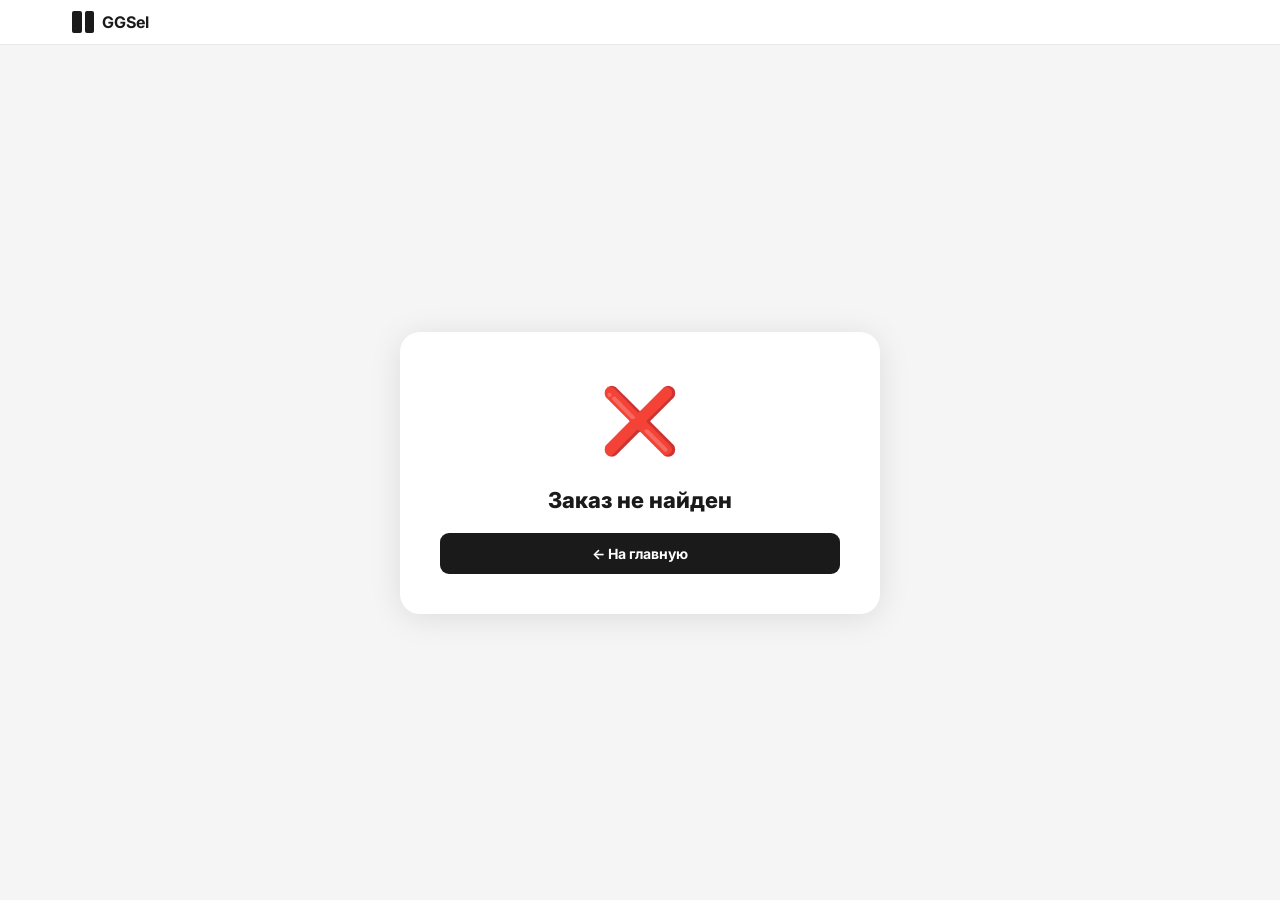
<file: public/order-status.html>
<!DOCTYPE html>
<html lang="ru">
<head>
  <meta charset="UTF-8">
  <meta name="viewport" content="width=device-width, initial-scale=1.0">
  <title>Статус заказа — GGSel</title>
  <link rel="preconnect" href="https://fonts.googleapis.com">
  <link href="https://fonts.googleapis.com/css2?family=Inter:wght@400;500;600;700;800&display=swap" rel="stylesheet">
  <link rel="stylesheet" href="css/style.css">
  <style>
    body { display: flex; flex-direction: column; min-height: 100vh; }
    .status-page { flex: 1; display: flex; align-items: center; justify-content: center; padding: 40px 16px; }
    .status-card {
      background: #fff; border-radius: 20px;
      padding: 40px; width: 100%; max-width: 480px;
      box-shadow: 0 4px 32px rgba(0,0,0,0.10);
      text-align: center;
    }
    .status-icon { font-size: 64px; margin-bottom: 16px; display: block; }
    .status-title { font-size: 22px; font-weight: 800; margin-bottom: 8px; }
    .status-subtitle { color: #9B9B9B; font-size: 14px; margin-bottom: 28px; }
    .order-id { font-size: 12px; color: #C4C4C4; margin-bottom: 24px; }
    .key-box {
      background: #F5FFF8; border: 2px dashed #25C244;
      border-radius: 12px; padding: 18px 24px; margin: 20px 0;
    }
    .key-label { font-size: 11px; color: #9B9B9B; text-transform: uppercase; letter-spacing: 1px; margin-bottom: 8px; }
    .key-value { font-size: 22px; font-weight: 800; letter-spacing: 4px; color: #1A1A1A; font-family: monospace; }
    .key-copy {
      margin-top: 12px; font-size: 13px; color: #25C244;
      cursor: pointer; font-weight: 600;
    }
    .key-copy:hover { opacity: 0.8; }
    .status-badge {
      display: inline-block; padding: 5px 14px; border-radius: 20px;
      font-size: 12px; font-weight: 700; margin-bottom: 16px;
    }
    .badge-created   { background:#EEF2FF; color:#4F46E5; }
    .badge-paid      { background:#FFF7E6; color:#D97706; }
    .badge-delivering{ background:#E6F4FF; color:#0284C7; }
    .badge-delivered { background:#ECFDF5; color:#059669; }
    .badge-failed    { background:#FEF2F2; color:#DC2626; }
    .badge-out_of_stock { background:#FFF7ED; color:#EA580C; }
    .badge-delivery_failed { background:#FEF2F2; color:#DC2626; }
    .spinner {
      width: 48px; height: 48px; border: 4px solid #E8E8E8;
      border-top-color: #1A1A1A; border-radius: 50%;
      animation: spin 0.8s linear infinite; margin: 0 auto 20px;
    }
    @keyframes spin { to { transform: rotate(360deg); } }
    .simulate-btns { display: flex; gap: 10px; margin-top: 24px; }
    .btn-success { flex: 1; padding: 11px; background: #25C244; color: #fff; border: none; border-radius: 9px; font-size: 14px; font-weight: 600; cursor: pointer; }
    .btn-fail    { flex: 1; padding: 11px; background: #fff; color: #DC2626; border: 1.5px solid #DC2626; border-radius: 9px; font-size: 14px; font-weight: 600; cursor: pointer; }
    .btn-home    { display: block; width: 100%; padding: 12px; background: #1A1A1A; color: #fff; border: none; border-radius: 9px; font-size: 14px; font-weight: 700; cursor: pointer; margin-top: 16px; }
    .simulate-hint { font-size: 11px; color: #C4C4C4; margin-bottom: 8px; }
  </style>
</head>
<body>

<header class="header">
  <div class="container">
    <div class="header-inner">
      <a href="/" class="header-logo">
        <div class="logo-icon"><span></span><span></span></div>
        <span class="logo-text">GGSel</span>
      </a>
    </div>
  </div>
</header>

<div class="status-page">
  <div class="status-card" id="statusCard">
    <div class="spinner"></div>
    <div class="status-title">Загрузка...</div>
  </div>
</div>

<script>
const params = new URLSearchParams(location.search);
const orderId = params.get('id');

const STATUS_META = {
  created:          { icon:'🛒', title:'Заказ создан',          sub:'Ожидаем оплату',                badge:'badge-created' },
  paid:             { icon:'✅', title:'Оплата получена',        sub:'Готовим ваш товар...',           badge:'badge-paid' },
  delivering:       { icon:'⚡', title:'Выдаём товар',           sub:'Получаем код у поставщика...',   badge:'badge-delivering' },
  delivered:        { icon:'🎉', title:'Готово!',                sub:'Ваш код ниже. Приятной игры!',   badge:'badge-delivered' },
  payment_failed:   { icon:'❌', title:'Оплата не прошла',       sub:'Попробуйте снова',               badge:'badge-failed' },
  out_of_stock:     { icon:'⚠️', title:'Нет в наличии',          sub:'Оплата прошла, но ключи закончились. Мы уведомим вас при пополнении.', badge:'badge-out_of_stock' },
  delivery_failed:  { icon:'⚠️', title:'Ошибка выдачи',          sub:'Технические проблемы. Обратитесь в поддержку.', badge:'badge-delivery_failed' },
};

function render(order) {
  const meta = STATUS_META[order.status] || STATUS_META.created;
  const isFinal = ['delivered','payment_failed'].includes(order.status);
  const isPending = ['created','paid','delivering'].includes(order.status);

  let html = `
    <span class="status-icon">${meta.icon}</span>
    <span class="status-badge ${meta.badge}">${order.status.replace('_',' ').toUpperCase()}</span>
    <div class="status-title">${meta.title}</div>
    <div class="status-subtitle">${meta.sub}</div>
    <div class="order-id">Заказ #${order.id} · ${order.sku}</div>
  `;

  if (order.status === 'delivered' && order.key_code) {
    html += `
      <div class="key-box">
        <div class="key-label">Ваш ключ активации</div>
        <div class="key-value" id="keyValue">${order.key_code}</div>
        <div class="key-copy" onclick="copyKey()">📋 Скопировать</div>
      </div>`;
  }

  if (isPending) {
    html += `
      <div class="simulate-hint">Эмуляция платежа (тестовый режим)</div>
      <div class="simulate-btns">
        <button class="btn-success" onclick="pay('paid')">✅ Оплата прошла</button>
        <button class="btn-fail"    onclick="pay('failed')">❌ Отклонить</button>
      </div>`;
  }

  html += `<button class="btn-home" onclick="location.href='/'">← На главную</button>`;
  document.getElementById('statusCard').innerHTML = html;
}

function copyKey() {
  const key = document.getElementById('keyValue')?.textContent;
  if (key) {
    navigator.clipboard.writeText(key).then(() => {
      document.querySelector('.key-copy').textContent = '✅ Скопировано!';
      setTimeout(() => document.querySelector('.key-copy').textContent = '📋 Скопировать', 2000);
    });
  }
}

let pollTimer;
async function poll() {
  try {
    const res = await fetch(`/api/orders/${orderId}`);
    const order = await res.json();
    render(order);
    if (['delivered','payment_failed','out_of_stock','delivery_failed'].includes(order.status)) {
      clearInterval(pollTimer);
    }
  } catch(e) {
    document.getElementById('statusCard').innerHTML = `<span class="status-icon">❌</span><div class="status-title">Ошибка</div><div class="status-subtitle">Не удалось загрузить заказ</div><button class="btn-home" onclick="location.href='/'">← На главную</button>`;
  }
}

let paying = false;
async function pay(status) {
  if (paying) return;
  paying = true;
  const evtId = 'evt_' + Math.random().toString(36).substr(2,9);
  await fetch('/api/webhook/payment', {
    method: 'POST',
    headers: { 'Content-Type': 'application/json' },
    body: JSON.stringify({
      event_id: evtId,
      order_id: orderId,
      status,
      amount: 0,
      currency: 'RUB',
      created_at: new Date().toISOString()
    })
  });
  paying = false;
}

if (!orderId) {
  document.getElementById('statusCard').innerHTML = '<span class="status-icon">❌</span><div class="status-title">Заказ не найден</div><button class="btn-home" onclick="location.href=\'/\'">← На главную</button>';
} else {
  poll();
  pollTimer = setInterval(poll, 2000);
}
</script>
</body>
</html>
</file>
<file: public/css/style.css>
/* ===================== RESET & VARIABLES ===================== */
*, *::before, *::after { box-sizing: border-box; margin: 0; padding: 0; }

:root {
  --bg-page:    #EBEBEB;
  --bg-white:   #FFFFFF;
  --text-dark:  #1A1A1A;
  --text-gray:  #9B9B9B;
  --text-light: #C4C4C4;
  --green:      #25C244;
  --green-bg:   #EAF7ED;
  --border:     #E8E8E8;
  --btn-dark:   #1A1A1A;
  --radius-sm:  6px;
  --radius-md:  12px;
  --radius-lg:  16px;
  --shadow:     0 2px 8px rgba(0,0,0,0.08);
  --shadow-hover: 0 8px 24px rgba(0,0,0,0.14);
  --transition: 0.2s ease;
}

body {
  font-family: 'Inter', -apple-system, BlinkMacSystemFont, sans-serif;
  background: #F5F5F5;
  color: var(--text-dark);
  font-size: 14px;
  line-height: 1.5;
}

a { text-decoration: none; color: inherit; }
button { cursor: pointer; border: none; background: none; font-family: inherit; }
input { font-family: inherit; }

/* ===================== LAYOUT ===================== */
.container { width: 100%; max-width: 1200px; margin: 0 auto; padding: 0 32px; background: var(--bg-white); }

/* ===================== HEADER ===================== */
.header {
  position: sticky; top: 0; z-index: 100;
  background: var(--bg-white);
  border-bottom: 1px solid var(--border);
}

.header-inner {
  display: flex; align-items: center; gap: 12px;
  padding: 10px 0;
}

.header-logo {
  display: flex; align-items: center; gap: 8px;
  margin-right: 4px; flex-shrink: 0;
}
.logo-icon {
  display: grid; grid-template-columns: 1fr 1fr;
  gap: 3px; width: 22px; height: 22px;
}
.logo-icon span {
  background: var(--text-dark);
  border-radius: 2px; display: block;
}
.logo-text { font-weight: 700; font-size: 16px; }

.catalog-btn {
  display: flex; align-items: center; gap: 7px;
  background: var(--btn-dark); color: #fff;
  padding: 9px 16px; border-radius: 10px;
  font-size: 14px; font-weight: 500; flex-shrink: 0;
  transition: background var(--transition), transform var(--transition);
}
.catalog-btn:hover { background: #333; }
.catalog-btn.active { background: #333; }

.search-bar {
  flex: 1; display: flex; align-items: center; gap: 8px;
  background: var(--bg-white); border: 1.5px solid var(--border);
  border-radius: 10px; padding: 8px 12px;
  transition: border-color var(--transition), box-shadow var(--transition);
}
.search-bar:focus-within {
  border-color: #bbb; box-shadow: 0 0 0 3px rgba(0,0,0,0.05);
}
.search-bar svg { color: var(--text-light); flex-shrink: 0; }
.search-bar input {
  flex: 1; border: none; outline: none; font-size: 14px;
  color: var(--text-dark); background: transparent;
}
.search-bar input::placeholder { color: var(--text-light); }
.search-submit {
  display: flex; align-items: center; justify-content: center;
  color: var(--text-gray);
  transition: color var(--transition);
}
.search-submit:hover { color: var(--text-dark); }

.header-user {
  display: flex; align-items: center; justify-content: center;
  width: 38px; height: 38px; border-radius: 50%;
  background: var(--bg-white); border: 1.5px solid var(--border);
  color: var(--text-gray); flex-shrink: 0;
  transition: border-color var(--transition), color var(--transition);
}
.header-user:hover { border-color: #aaa; color: var(--text-dark); }

/* ===================== CATALOG DROPDOWN ===================== */
.catalog-dropdown {
  display: none;
  background: var(--bg-white);
  border-top: 1px solid var(--border);
  border-bottom: 1px solid var(--border);
  box-shadow: 0 8px 24px rgba(0,0,0,0.10);
}
.catalog-dropdown.open { display: block; }

.dropdown-inner { display: flex; gap: 0; padding: 24px 0; }

.dropdown-left {
  width: 220px; flex-shrink: 0;
  border-right: 1px solid var(--border);
  padding-right: 20px; display: flex; flex-direction: column; gap: 2px;
}
.dropdown-category {
  display: flex; align-items: center; justify-content: space-between;
  padding: 9px 12px; border-radius: var(--radius-sm);
  font-size: 14px; color: var(--text-dark);
  transition: background var(--transition);
}
.dropdown-category:hover, .dropdown-category.active {
  background: var(--bg-page);
}
.dropdown-category svg { color: var(--text-light); flex-shrink: 0; }

.dropdown-right {
  flex: 1; padding-left: 24px;
  display: flex; flex-wrap: wrap; gap: 32px;
}
.dropdown-col h4 {
  font-size: 14px; font-weight: 600; margin-bottom: 10px;
  display: flex; align-items: center; gap: 4px;
}
.dropdown-col h4 svg { color: var(--text-light); }
.dropdown-col a {
  display: block; font-size: 13px; color: var(--text-gray);
  padding: 3px 0;
  transition: color var(--transition);
}
.dropdown-col a:hover { color: var(--text-dark); }

/* ===================== MAIN CONTENT ===================== */
.main-content { padding-bottom: 40px; }

/* ===================== BANNER CAROUSEL ===================== */
.banner-section { margin: 16px 0; }
.carousel {
  position: relative; border-radius: var(--radius-lg);
  overflow: hidden; height: 300px;
  background: #111;
}
.carousel-slides { display: flex; height: 100%; transition: transform 0.5s ease; }
.carousel-slide {
  flex: 0 0 100%; height: 100%;
  background-size: cover; background-position: center;
  position: relative;
}
.carousel-slide img {
  width: 100%; height: 100%; object-fit: cover; display: block;
}
.carousel-arrow {
  position: absolute; top: 50%; transform: translateY(-50%);
  width: 36px; height: 36px; border-radius: 50%;
  background: rgba(255,255,255,0.15); color: #fff;
  display: flex; align-items: center; justify-content: center;
  backdrop-filter: blur(4px); z-index: 2;
  transition: background var(--transition);
}
.carousel-arrow:hover { background: rgba(255,255,255,0.30); }
.carousel-arrow.prev { left: 16px; }
.carousel-arrow.next { right: 16px; }
.carousel-dots {
  position: absolute; bottom: 14px; right: 18px;
  display: flex; gap: 6px;
}
.carousel-dot {
  width: 8px; height: 8px; border-radius: 50%;
  background: rgba(255,255,255,0.4);
  transition: background var(--transition), transform var(--transition);
  cursor: pointer;
}
.carousel-dot.active {
  background: #fff; transform: scale(1.2);
}

/* ===================== SERVICES ===================== */
.services-section { margin: 8px 0 16px; }
.services-grid {
  display: flex; gap: 0; align-items: flex-start;
  justify-content: space-between;
  width: 100%;
}
.service-item {
  display: flex; flex-direction: column; align-items: center; gap: 8px;
  flex: 1; cursor: pointer;
}
.service-icon {
  width: 72px; height: 72px; border-radius: 20px;
  background: var(--bg-white); overflow: hidden; padding: 5px;
  display: flex; align-items: center; justify-content: center;
  transition: box-shadow var(--transition), transform var(--transition);
  box-shadow: 0 4px 12px rgba(0,0,0,0.05);
}
.service-icon img {
  width: 100%; height: 100%; object-fit: contain;
}
.service-item:hover .service-icon {
  box-shadow: 0 8px 24px rgba(0,0,0,0.12);
  transform: scale(1.08);
}
.service-name {
  font-size: 12px; font-weight: 600; color: var(--text-dark); text-align: center;
  max-width: 72px; white-space: nowrap; overflow: hidden; text-overflow: ellipsis;
}
.service-more {
  width: 72px; height: 72px; border-radius: 20px;
  background: transparent; border: 1.5px dashed var(--border);
  display: flex; align-items: center; justify-content: center;
  font-size: 13px; font-weight: 500; color: var(--text-gray); text-align: center;
  cursor: pointer; transition: border-color var(--transition), color var(--transition), transform var(--transition);
}
.service-item:hover .service-more { border-color: #888; color: var(--text-dark); transform: scale(1.08); }

/* ===================== STEAM BLOCK ===================== */
.steam-section { margin-bottom: 24px; }
.steam-block {
  background: var(--bg-white); border-radius: var(--radius-lg);
  padding: 24px 24px 24px 16px;
  display: flex; align-items: center; gap: 20px;
  box-shadow: var(--shadow);
}
.steam-logo {
  width: 72px; height: 72px; border-radius: 18px;
  background: var(--bg-white); overflow: hidden; padding: 5px;
  display: flex; align-items: center; justify-content: center;
  flex-shrink: 0;
}
.steam-logo img { width: 100%; height: 100%; object-fit: contain; }

.steam-info { flex-shrink: 0; }
.steam-info-title {
  display: flex; align-items: center; gap: 8px;
  font-weight: 600; font-size: 15px;
}
.steam-badge {
  background: var(--green); color: #fff;
  font-size: 11px; font-weight: 700; padding: 2px 7px;
  border-radius: 20px;
}
.steam-promo {
  font-size: 12px; color: var(--text-gray); margin-top: 3px; cursor: pointer;
}
.steam-promo:hover { color: var(--text-dark); }

.steam-form { flex: 1; display: flex; align-items: center; gap: 10px; }

.steam-input-wrap {
  flex: 1 1 0; position: relative;
}
.steam-input-wrap svg {
  position: absolute; left: 16px; top: 50%; transform: translateY(-50%);
  color: var(--text-light); pointer-events: none; width: 20px; height: 20px;
}
.steam-input {
  width: 100%; padding: 18px 14px 18px 46px;
  background: var(--bg-page); border: 1px solid transparent; border-radius: 12px;
  font-size: 15px; outline: none;
  transition: border-color var(--transition), background var(--transition);
}
.steam-input:focus { background: var(--bg-white); border-color: #aaa; }

.steam-amount-wrap {
  flex: 1 1 0; display: flex; align-items: center; gap: 0;
  background: var(--bg-page); border-radius: 12px; overflow: hidden;
}
.steam-amount-value {
  flex: 1; padding: 18px 18px; font-size: 15px; font-weight: 600;
  border-right: 1px solid var(--border); white-space: nowrap;
}
.steam-currency-group {
  display: flex;
}
.currency-btn {
  padding: 18px 16px; font-size: 15px; color: var(--text-gray); font-weight: 500;
  border-right: 1px solid var(--border);
  transition: background var(--transition), color var(--transition);
}
.currency-btn:last-child { border-right: none; }
.currency-btn:hover { background: var(--bg-page); color: var(--text-dark); }
.currency-btn.active {
  background: var(--btn-dark); color: #fff;
}

.steam-pay-btn {
  padding: 18px 28px; background: var(--btn-dark); color: #fff;
  border-radius: 12px; font-size: 16px; font-weight: 600; flex-shrink: 0;
  transition: background var(--transition), transform var(--transition);
}
.steam-pay-btn:hover { background: #333; transform: translateY(-1px); }

/* ===================== PRODUCTS SECTION ===================== */
.products-section { margin-bottom: 24px; }
.section-header {
  display: flex; align-items: center; justify-content: space-between;
  margin-bottom: 14px;
}
.section-header-tabs {
  display: flex; align-items: center; gap: 24px;
  margin-bottom: 18px; flex-wrap: wrap;
}
.section-header-tabs .tabs { margin-bottom: 0; }
.section-title { font-size: 18px; font-weight: 700; }
.section-link {
  font-size: 13px; color: var(--text-gray);
  transition: color var(--transition);
}
.section-link:hover { color: var(--text-dark); }

/* Tabs */
.tabs { display: flex; gap: 6px; flex-wrap: wrap; margin-bottom: 14px; }
.tab-btn {
  display: flex; align-items: center; gap: 6px;
  padding: 8px 16px; border-radius: 10px;
  font-size: 13px; font-weight: 600; color: var(--text-gray);
  background: #F5F5F5; border: none;
  transition: all var(--transition);
}
.tab-btn:hover { background: var(--bg-white); color: var(--text-dark); }
.tab-btn.active {
  background: var(--btn-dark); color: #fff;
}
.tab-btn svg { width: 14px; height: 14px; }

/* Product Cards Grid */
.products-grid {
  display: grid;
  grid-template-columns: repeat(5, 1fr);
  gap: 12px;
}

.product-card {
  background: var(--bg-white); border-radius: var(--radius-md);
  overflow: hidden; box-shadow: var(--shadow);
  border: 1.5px solid transparent;
  transition: box-shadow var(--transition), transform var(--transition), border-color var(--transition);
  cursor: pointer;
}
.product-card:hover {
  box-shadow: var(--shadow-hover);
  transform: translateY(-4px);
  border-color: var(--border);
}
.product-img {
  width: 100%; aspect-ratio: 16/10;
  display: flex; align-items: flex-end; justify-content: flex-start;
  font-size: 11px; color: rgba(255,255,255,0.85); text-align: left;
  padding: 8px; font-weight: 600; line-height: 1.3;
  position: relative; overflow: hidden;
  background-size: cover; background-position: center;
}
.product-img span { position: relative; z-index: 1; }
.product-body { padding: 10px; }
.product-name {
  font-size: 12px; color: var(--text-dark); margin-bottom: 6px;
  line-height: 1.4; display: -webkit-box;
  -webkit-line-clamp: 2; -webkit-box-orient: vertical; overflow: hidden;
}
.product-prices { display: flex; align-items: baseline; gap: 6px; margin-bottom: 8px; }
.product-price-new { font-size: 16px; font-weight: 800; color: var(--green); }
.product-price-old { font-size: 12px; color: var(--text-light); text-decoration: line-through; }
.product-buy-btn {
  width: 100%; padding: 10px; background: var(--btn-dark); color: #fff;
  border-radius: 8px; font-size: 14px; font-weight: 600;
  transition: background var(--transition);
  margin-top: 4px;
}
.product-buy-btn:hover { background: #333; }

/* ===================== REVIEWS ===================== */
.reviews-section { margin-bottom: 24px; }
.reviews-subtitle { font-size: 12px; color: var(--text-gray); margin-top: 2px; }
.reviews-grid {
  display: grid; grid-template-columns: repeat(3, 1fr);
  gap: 12px; margin-top: 14px;
}
.review-card {
  background: var(--bg-white); border-radius: var(--radius-md);
  padding: 14px; box-shadow: var(--shadow);
}
.review-header {
  display: flex; align-items: center; gap: 10px; margin-bottom: 10px;
}
.review-avatar {
  width: 36px; height: 36px; border-radius: 50%; flex-shrink: 0;
  background: linear-gradient(135deg, #667eea, #764ba2);
  display: flex; align-items: center; justify-content: center;
  color: #fff; font-weight: 700; font-size: 14px;
}
.review-meta { flex: 1; }
.review-name { font-weight: 600; font-size: 13px; }
.review-stars { display: flex; align-items: center; gap: 3px; margin-top: 2px; }
.review-stars svg { fill: #FFB800; width: 12px; height: 12px; }
.review-score { font-size: 12px; font-weight: 600; margin-left: 3px; }
.review-date { font-size: 11px; color: var(--text-light); white-space: nowrap; }
.review-text {
  font-size: 12px; color: var(--text-gray); line-height: 1.5;
  margin-bottom: 10px;
}
.review-product {
  display: flex; align-items: center; gap: 8px;
  background: var(--bg-page); border-radius: 8px; padding: 7px 10px;
}
.review-product-img {
  width: 32px; height: 32px; border-radius: 6px; flex-shrink: 0;
  display: flex; align-items: center; justify-content: center; font-size: 16px;
}
.review-product-name {
  flex: 1; font-size: 11px; color: var(--text-dark); line-height: 1.3;
}
.review-product-price {
  font-size: 12px; font-weight: 700; flex-shrink: 0;
}

/* ===================== FOOTER ===================== */
.footer {
  background: var(--bg-white);
  border-top: 1px solid var(--border);
  margin-top: 8px;
}
.footer-nav {
  display: flex; align-items: center; justify-content: space-between;
  padding: 20px 0 16px;
  border-bottom: 1px solid var(--border);
}
.footer-links { display: flex; gap: 24px; flex-wrap: wrap; }
.footer-links a {
  font-size: 14px; color: var(--text-gray);
  transition: color var(--transition);
}
.footer-links a:hover { color: var(--text-dark); }
.footer-socials { display: flex; gap: 10px; }
.footer-social {
  width: 32px; height: 32px; border-radius: 50%;
  background: var(--bg-page); display: flex;
  align-items: center; justify-content: center;
  font-size: 15px; color: var(--text-gray);
  transition: background var(--transition), color var(--transition);
}
.footer-social:hover { background: var(--border); color: var(--text-dark); }

.footer-bottom {
  display: flex; align-items: center; justify-content: space-between;
  padding: 14px 0;
}
.footer-legal { display: flex; gap: 20px; flex-wrap: wrap; }
.footer-legal a { font-size: 12px; color: var(--text-light); transition: color var(--transition); }
.footer-legal a:hover { color: var(--text-gray); }
.footer-payments { display: flex; gap: 8px; align-items: center; }
.payment-badge {
  height: 22px; padding: 0 8px; border-radius: 4px;
  border: 1px solid var(--border); font-size: 11px; font-weight: 700;
  display: flex; align-items: center; justify-content: center;
}
.payment-visa { color: #1A1F71; }
.payment-mir { color: #117145; }
.payment-mc { display: flex; }
.payment-mc span:first-child { color: #EB001B; }
.payment-mc span:last-child { color: #F79E1B; }

/* ===================== ORDER MODAL ===================== */
.modal-overlay {
  display: none; position: fixed; inset: 0;
  background: rgba(0,0,0,0.5); z-index: 200;
  align-items: center; justify-content: center;
  backdrop-filter: blur(4px);
}
.modal-overlay.open { display: flex; }
.modal {
  background: var(--bg-white); border-radius: var(--radius-lg);
  padding: 28px; width: 440px; max-width: 95vw;
  box-shadow: 0 20px 60px rgba(0,0,0,0.2);
  animation: modalIn 0.25s ease;
}
@keyframes modalIn { from { opacity:0; transform: scale(0.95) translateY(10px); } to { opacity:1; transform: none; } }
.modal-title { font-size: 18px; font-weight: 700; margin-bottom: 6px; }
.modal-product { font-size: 13px; color: var(--text-gray); margin-bottom: 18px; }
.modal-price {
  font-size: 28px; font-weight: 800; color: var(--green); margin-bottom: 18px;
}
.modal-field { margin-bottom: 14px; }
.modal-field label { display: block; font-size: 12px; font-weight: 600; color: var(--text-gray); margin-bottom: 5px; text-transform: uppercase; letter-spacing: 0.5px; }
.modal-field input {
  width: 100%; padding: 10px 13px;
  border: 1.5px solid var(--border); border-radius: 9px;
  font-size: 14px; outline: none;
  transition: border-color var(--transition);
}
.modal-field input:focus { border-color: #888; }
.modal-actions { display: flex; gap: 10px; margin-top: 6px; }
.btn-primary {
  flex: 1; padding: 12px; background: var(--btn-dark); color: #fff;
  border-radius: 9px; font-size: 15px; font-weight: 700;
  transition: background var(--transition);
}
.btn-primary:hover { background: #333; }
.btn-secondary {
  padding: 12px 18px; border: 1.5px solid var(--border);
  border-radius: 9px; font-size: 15px; color: var(--text-gray);
  transition: all var(--transition);
}
.btn-secondary:hover { border-color: #aaa; color: var(--text-dark); }

/* ===================== RESPONSIVE (MEDIA QUERIES) ===================== */
@media (max-width: 1200px) {
  .products-grid { grid-template-columns: repeat(4, 1fr); }
}

@media (max-width: 992px) {
  .products-grid { grid-template-columns: repeat(3, 1fr); }
  .reviews-grid { grid-template-columns: repeat(2, 1fr); }
  .steam-block { flex-direction: column; align-items: flex-start; }
  .steam-form { width: 100%; flex-wrap: wrap; }
  .steam-input-wrap { min-width: 200px; }
  .footer-nav { flex-direction: column; gap: 20px; align-items: flex-start; }
}

@media (max-width: 768px) {
  .header-inner { flex-wrap: wrap; gap: 10px; }
  .search-bar { order: 3; width: 100%; min-width: 100%; }
  
  .products-grid { grid-template-columns: repeat(2, 1fr); gap: 10px; }
  .reviews-grid { grid-template-columns: 1fr; }
  
  .services-grid { flex-wrap: wrap; justify-content: center; gap: 12px; }
  .service-item { flex: 0 0 calc(33.333% - 12px); min-width: 80px; }
  
  .footer-bottom { flex-direction: column; gap: 16px; align-items: flex-start; }
  
  .carousel { height: 200px; }
  
  .dropdown-inner { flex-direction: column; }
  .dropdown-left { width: 100%; border-right: none; border-bottom: 1px solid var(--border); padding-bottom: 16px; margin-bottom: 16px; }
  .dropdown-right { padding-left: 0; }
}

@media (max-width: 480px) {
  .container { padding: 0 16px; }
  .products-grid { grid-template-columns: 1fr; }
  .service-item { flex: 0 0 calc(50% - 12px); }
  .steam-amount-wrap { width: 100%; justify-content: space-between; }
  .steam-pay-btn { width: 100%; }
  .carousel { height: 160px; }
}
</file>
